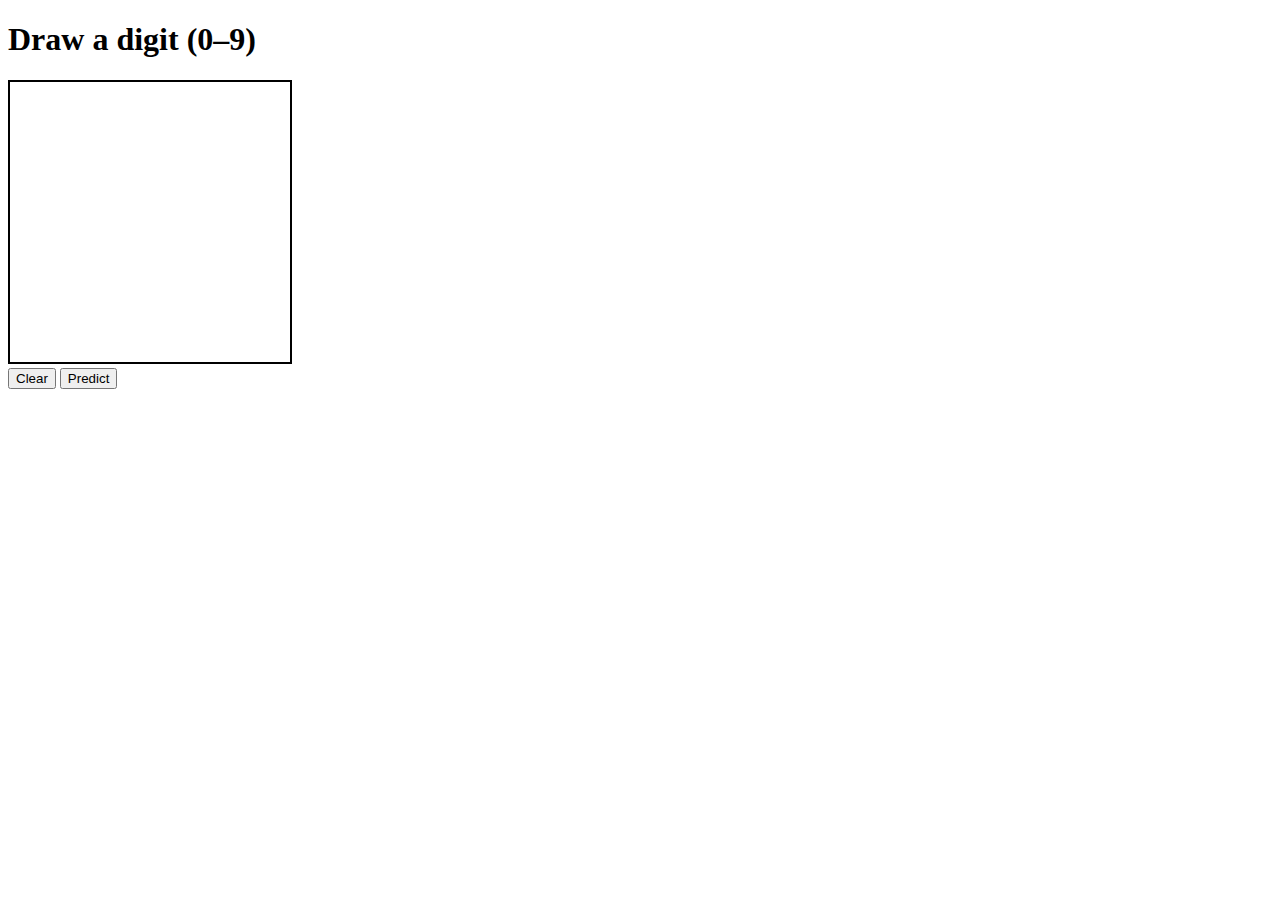
<file: templates/index.html>
<!DOCTYPE html>
<html lang="en">
<head>
  <meta charset="UTF-8" />
  <title>MNIST Digit Recognizer</title>
  <style>
    canvas {
      border: 2px solid black;
      background: white;
      cursor: crosshair;
    }
    #result {
      font-size: 24px;
      margin-top: 10px;
    }
  </style>
</head>
<body>

  <h1>Draw a digit (0–9)</h1>
  <canvas id="canvas" width="280" height="280"></canvas>
  <br/>
  <button onclick="clearCanvas()">Clear</button>
  <button onclick="predict()">Predict</button>
  <div id="result"></div>

  <script>
    const canvas = document.getElementById('canvas');
    const ctx = canvas.getContext('2d');
    let drawing = false;

    ctx.fillStyle = "white";
    ctx.fillRect(0, 0, canvas.width, canvas.height);

    canvas.addEventListener('mousedown', () => drawing = true);
    canvas.addEventListener('mouseup', () => drawing = false);
    canvas.addEventListener('mousemove', draw);

    function draw(e) {
      if (!drawing) return;
      ctx.fillStyle = "black";
      ctx.beginPath();
      ctx.arc(e.offsetX, e.offsetY, 10, 0, Math.PI * 2);
      ctx.fill();
    }

    function clearCanvas() {
      ctx.fillStyle = "white";
      ctx.fillRect(0, 0, canvas.width, canvas.height);
      document.getElementById("result").textContent = "";
    }

    function predict() {
      const dataURL = canvas.toDataURL('image/png');
      fetch('/predict', {
        method: 'POST',
        body: JSON.stringify({ image: dataURL }),
        headers: { 'Content-Type': 'application/json' }
      })
      .then(res => res.json())
      .then(data => {
        document.getElementById("result").textContent = "Prediction: " + data.prediction;
      })
      .catch(err => console.error(err));
    }
  </script>

</body>
</html>
</file>
